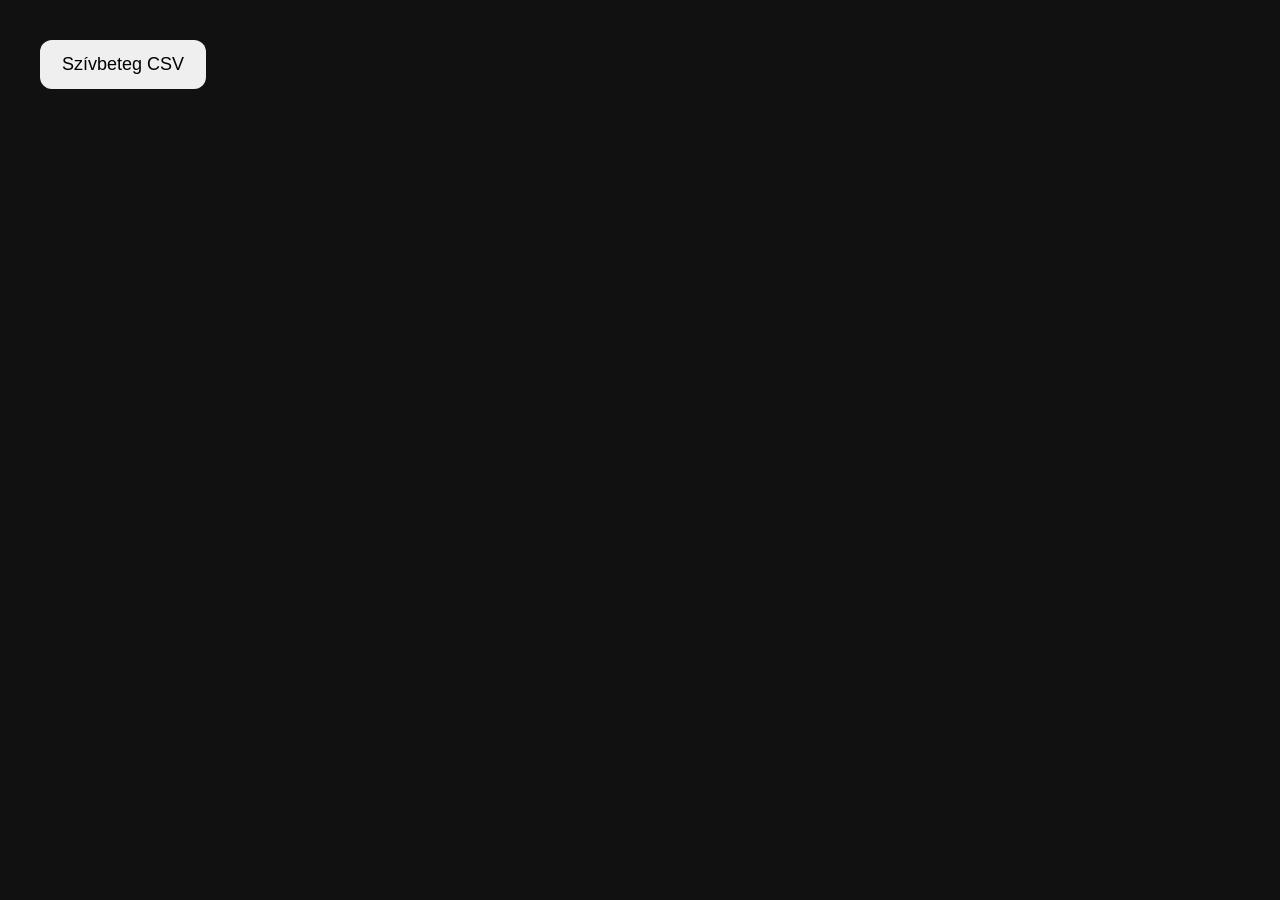
<file: csvgenerator.html>
<!doctype html>
<html lang="hu">
<head>
  <meta charset="utf-8">
  <title>Szívbeteg vérnyomás CSV-generátor</title>
  <style>
	body { font-family: Arial, sans-serif; padding: 32px; background: #111; color: #eee; }
	button { font-size: 18px; padding: 14px 22px; border-radius: 12px; border: 0; cursor: pointer; }
  </style>
</head>
<body>

<button id="generate">Szívbeteg CSV</button>

<script>
const headers = [
  "Unnamed: 0",
  "REG 1 SYS","REG 1 DIA","REG 1 P","REG 2 SYS","REG 2 DIA","REG 2 P",
  "DÉL 1 SYS","DÉL 1 DIA","DÉL 1 P","DÉL 2 SYS","DÉL 2 DIA","DÉL 2 P",
  "ESTE 1 SYS","ESTE 1 DIA","ESTE 1 P","ESTE 2 SYS","ESTE 2 DIA","ESTE 2 P"
];

function randn() {
  let u = 1 - Math.random();
  let v = 1 - Math.random();
  return Math.sqrt(-2 * Math.log(u)) * Math.cos(2 * Math.PI * v);
}

function clamp(x, min, max) {
  return Math.max(min, Math.min(max, x));
}

function round(x) {
  return Math.round(x);
}

function dateStr(date) {
  const y = date.getFullYear();
  const m = String(date.getMonth() + 1).padStart(2, "0");
  const d = String(date.getDate()).padStart(2, "0");
  return `${y}.${m}.${d}.`;
}

function makePair(mean, pairNoise = 3) {
  const d = Math.abs(randn() * pairNoise + 1);
  const firstHigher = Math.random() < 0.65;
  const a = mean + d / 2;
  const b = mean - d / 2;
  return firstHigher ? [round(a), round(b)] : [round(b), round(a)];
}

function generateCSV(days = 33) {
  const rows = [headers];

  const start = new Date(2026, 4, 29);

  let bpState = 0;
  let pulseState = 0;

  for (let i = 0; i < days; i++) {
	const date = new Date(start);
	date.setDate(start.getDate() + i);

	// Vérnyomás: lassabb, erősebben autokorrelált állapot
	bpState = 0.75 * bpState + randn() * 5;

	// Pulzus: külön, részben független állapot
	pulseState = 0.45 * pulseState + randn() * 4;

	// Időnként önálló pulzuskiugrás, amely nem húzza magával arányosan a vérnyomást
	const pulseSpike = Math.random() < 0.12 ? (8 + Math.random() * 10) : 0;

	// Időnként vérnyomáskiugrás, amely csak gyengén hat a pulzusra
	const bpSpike = Math.random() < 0.10 ? (8 + Math.random() * 12) : 0;

	const dayBP = bpState + bpSpike;

	const periods = [
	  { name: "REG",  sysOffset: 8,  diaOffset: 4,  pOffset: 1 },
	  { name: "DÉL",  sysOffset: 0,  diaOffset: 0,  pOffset: 3 },
	  { name: "ESTE", sysOffset: -4, diaOffset: -2, pOffset: -1 }
	];

	const values = [];

	for (const p of periods) {
	  const sysMean = clamp(140 + p.sysOffset + dayBP + randn() * 4, 105, 185);

	  // DIA kapcsolódik a SYS-hez, de nem tökéletesen
	  const diaMean = clamp(
		82 + p.diaOffset + dayBP * 0.45 + randn() * 3,
		60, 110
	  );

	  // Pulzus csak gyengén-közepesen kapcsolódik a vérnyomáshoz
	  const pulseMean = clamp(
		70 + p.pOffset + pulseState + dayBP * 0.12 + pulseSpike + randn() * 3,
		52, 105
	  );

	  const [sys1, sys2] = makePair(sysMean, 3.2);
	  const [dia1, dia2] = makePair(diaMean, 2.2);
	  const [p1, p2] = makePair(pulseMean, 2.8);

	  values.push(sys1, dia1, p1, sys2, dia2, p2);
	}

	rows.push([dateStr(date), ...values]);
  }

  return rows.map(row => row.join(",")).join("\n");
}

document.getElementById("generate").addEventListener("click", () => {
  const csv = generateCSV(33);
  const blob = new Blob(["\uFEFF" + csv], { type: "text/csv;charset=utf-8" });
  const url = URL.createObjectURL(blob);

  const a = document.createElement("a");
  a.href = url;
  a.download = "szivbeteg-vernyomas-minta.csv";
  a.click();

  URL.revokeObjectURL(url);
});
</script>

</body>
</html>
</file>
